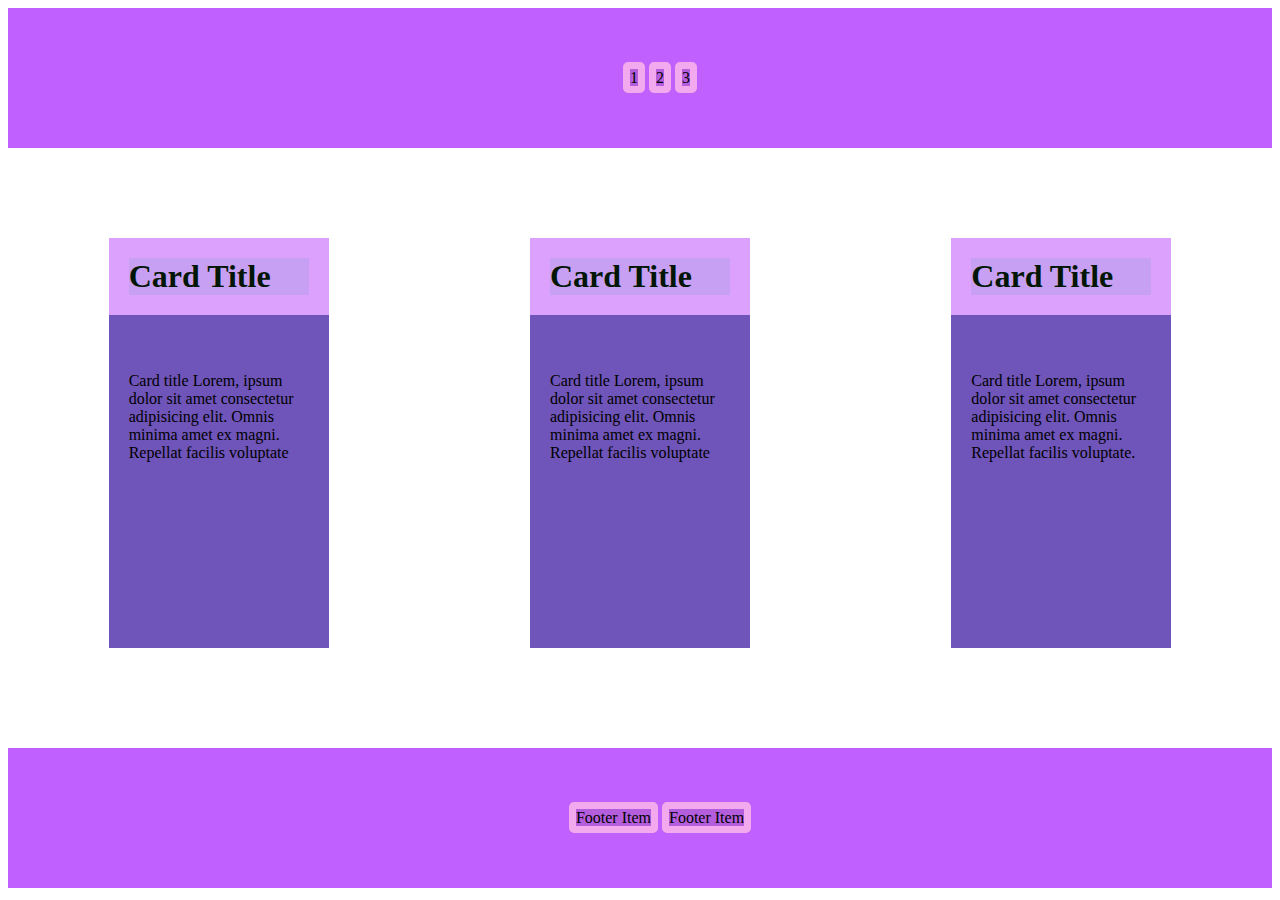
<file: index.html>
<!DOCTYPE html>
<html>
    <head>
        <meta charset="UTF-8"/>
        <meta name="viewport" content="width=device-width, initial-scale=1.0" />
        <title>Index Dois</title>
        <link rel="stylesheet" href="/css/estilo.css">
    </head>
    <body>
        <div class="content1">
            <ul>
                <li><a href="/index.html">1</a></li>
                <li><a href="/layout.html">2</a></li>
                <li><a href="/layout1.html">3</a></li>
            </ul>
        </div>

        <div class="content2">
            <div class="content3">
                <h1>Card Title</h1>
                <p>
                    Card title Lorem, ipsum dolor sit amet consectetur adipisicing elit. 
                    Omnis minima amet ex magni. Repellat facilis voluptate
                </p>
            </div>
            <div class="content3">
                <h1>Card Title</h1>
                <p>
                    Card title Lorem, ipsum dolor sit amet consectetur adipisicing elit. 
                    Omnis minima amet ex magni. Repellat facilis voluptate
                </p>
            </div>
            <div class="content3">
                <h1>Card Title</h1>
                <p>
                    Card title Lorem, ipsum dolor sit amet consectetur adipisicing elit.
                     Omnis minima amet ex magni. Repellat facilis voluptate.
                </p>
            </div>
        </div>

        <div class="content1">
            <ul>
                <li>Footer Item</li>
                <li>Footer Item</li>
            </ul>
        </div>
    </body>
</html>
</file>
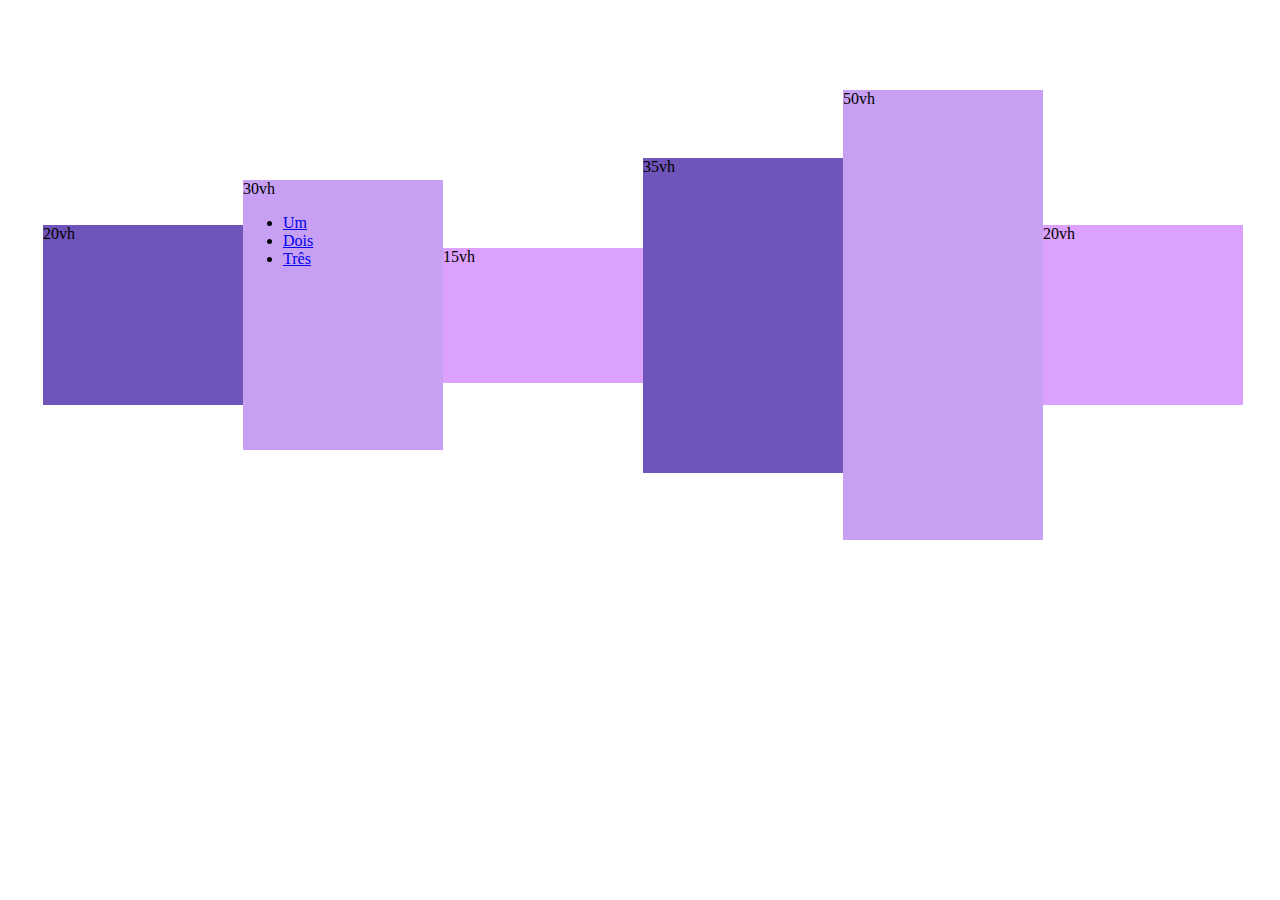
<file: layout.html>
<!DOCTYPE html>
<html>
    <head>
        <meta charset="UTF-8"/>
        <meta name="viewport" content="width=device-width, initial-scale=1.0" />
        <title>Index Três</title>
        <link rel="stylesheet" href="/css/estilo.css">
    </head>

 

    <body>
        <div class="blocoPrincipal">
            <div class="bloco1">20vh</div>
            <div class="bloco2">30vh
            <ul>
                <li><a href="/index.html">Um</a></li>
                <li><a href="/layout.html">Dois</a></li>
                <li><a href="/layout1.html">Três</a></li>
            </ul>
        </div>
            <div class="bloco3">15vh</div>
            <div class="bloco4">35vh</div>
            <div class="bloco5">50vh</div>
            <div class="bloco6">20vh</div>
        </div>
    </body>
</html>
</file>
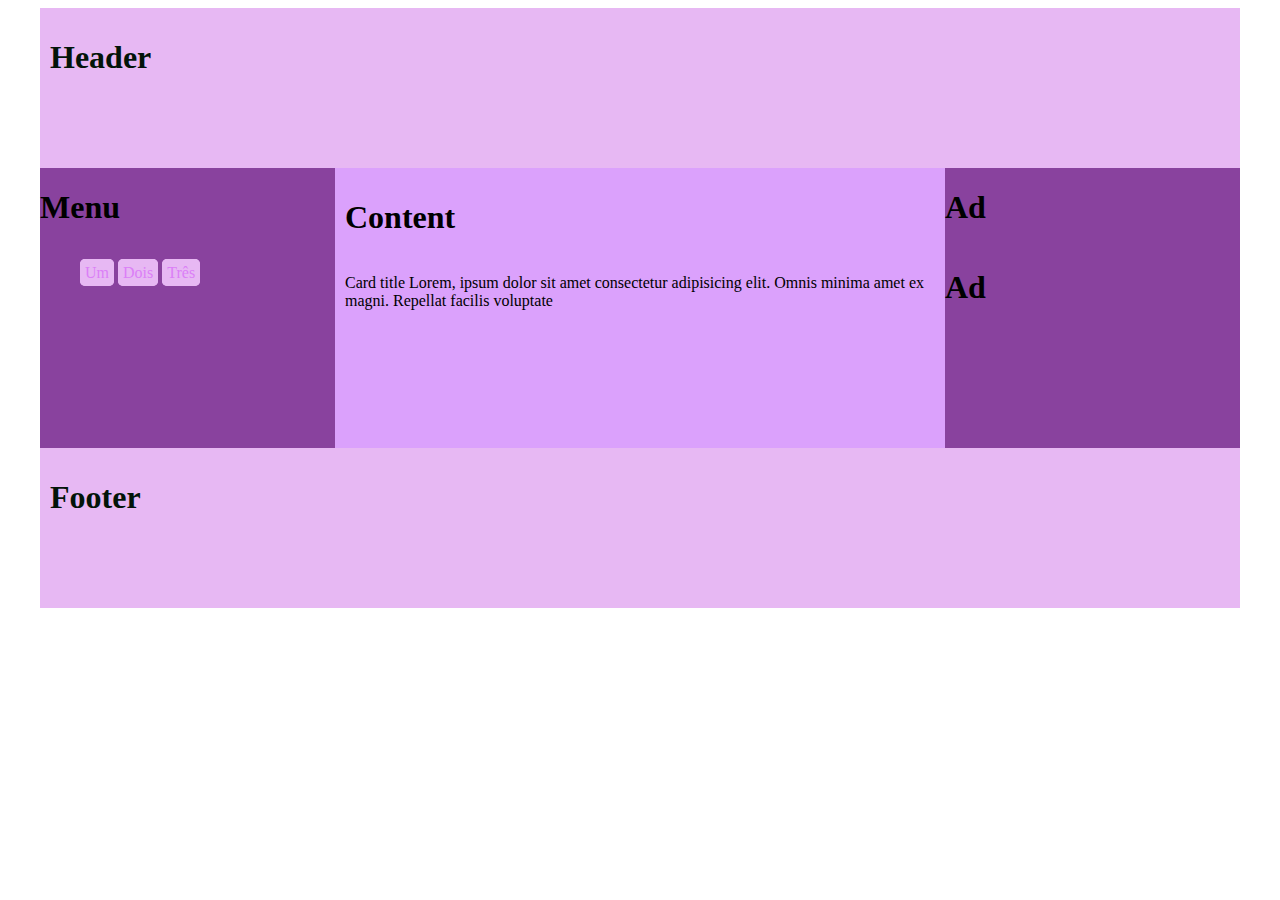
<file: layout1.html>
<!DOCTYPE html>
<html>
    <head>
        <meta charset="UTF-8"/>
        <meta name="viewport" content="width=device-width, initial-scale=1.0" />
        <title>Index Um</title>
        <link rel="stylesheet" href="/css/estilo.css">
    </head>

    <body>
        <div class="container1">
            <div class="container2">
                <h1>Header</h1>
            </div>
            <div class="container3">
                <div class="containerMenu">
                    <h1>Menu</h1>
                    <div class="containerLayout">
                        <ul>
                            <li><a href="/index.html">Um</a></li>
                            <li><a href="/layout.html">Dois</a></li>
                            <li><a href="/layout1.html">Três</a></li>
                        </ul>
                    </div>
                </div>
                <div class="container5">
                    <h1>Content</h1>
                    <p>Card title Lorem, ipsum dolor sit amet consectetur adipisicing elit. 
                    Omnis minima amet ex magni. Repellat facilis voluptate</p>
                </div>
                <div class="containerAd">
                    <h1>Ad</h1>
                    <h1>Ad</h1>
                </div>
            </div>
            <div class="container2">
                <h1>Footer</h1>
            </div>
        </div>
    </body>
</html>
</file>
<file: css/estilo.css>
/*index*/

.content1 {
    display: flex;
    height: 100px;
    background-color:rgb(192, 96, 255);
    padding:20px;
    align-items: center;
    flex-direction: column;
    justify-content: space-around;
}

.content1 ul li {
    display: inline;
    list-style-type: none;
    text-decoration: none;
    background-color: rgb(181, 94, 221);
    border: 7px solid rgb(243, 169, 237);
    border-radius: 5px;
    color: rgb(0, 0, 0);
}

.content1 a{
    text-decoration: none;
    color: rgb(0, 0, 0);
}

.content2 {
    height: 600px;
    display: flex;
    flex-direction: row;
    align-items: center;
    justify-content: space-around;
}

.content3 {
    display: flex;
    height: 400px;
    width: 220px;
    background-color: rgb(111, 84, 185);
    flex-direction: column;
}

.content3 p{
    padding: 20px;
}

.content3 h1{
    background-color: rgb(199, 160, 243);
    border: 20px solid rgb(219, 161, 252);
    margin-top: -10px;
    color: rgb(1, 22, 5);
}

/*Layout 2*/

.blocoPrincipal {
    height: 50vh;
    width: 1200px;
    display: flex;
    flex-direction: row;
    align-items: center;
    margin: 35px;
    margin-top: 90px
}

.bloco1 {
    height: 20vh;
    flex: 1;
    background-color: rgb(111, 84, 185);
}

.bloco2 {
    height: 30vh;
    flex: 1;
    background-color: rgb(199, 160, 243);
}

.bloco3 {
    height: 15vh;
    flex: 1;
    background-color: rgb(219, 161, 252);
}

.bloco4 {
    height: 35vh;
    flex: 1;
    background-color: rgb(111, 84, 185);
}

.bloco5 {
    height: 50vh;
    flex: 1;
    background-color: rgb(199, 160, 243);
}

.bloco6 {
    height: 20vh;
    flex: 1;
    background-color: rgb(219, 161, 252);
}

/*Layout 3*/

.container1 {
    display: flex;
    margin: 0 auto;
    height:600px;
    width: 1200px;
    flex-direction: column;
}

.container2 {
    display: flex;
    flex: 1;
    background-color: rgb(231, 184, 243);
    padding: 10px;
}

.container2 h1{
    color: rgb(3, 20, 9);
}

.container3 {
    display: flex;
    flex: 2;
    flex-direction: row;
}

.containerMenu {
    background-color: rgb(137, 66, 158);
    flex: 1;
    display: flex;
    flex-direction: column;
}

.containerLayout ul li{
    display: inline;
    list-style-type: none;
    text-decoration: none;
    justify-content: space-around;
    background-color: rgb(231, 184, 243);
    border: 5px solid rgb(231, 184, 243);
    border-radius: 5px;
}

.containerLayout a{
    text-decoration: none;
    color: rgb(219, 127, 247);
}

.containerAd {
    display: flex;
    flex-direction: column;
    background-color: rgb(137, 66, 158);
    flex: 1;
}

.container5 {
    display: flex;
    background-color: rgb(219, 161, 252);
    flex: 2;
    flex-direction: column;
    padding: 10px;
}
</file>
